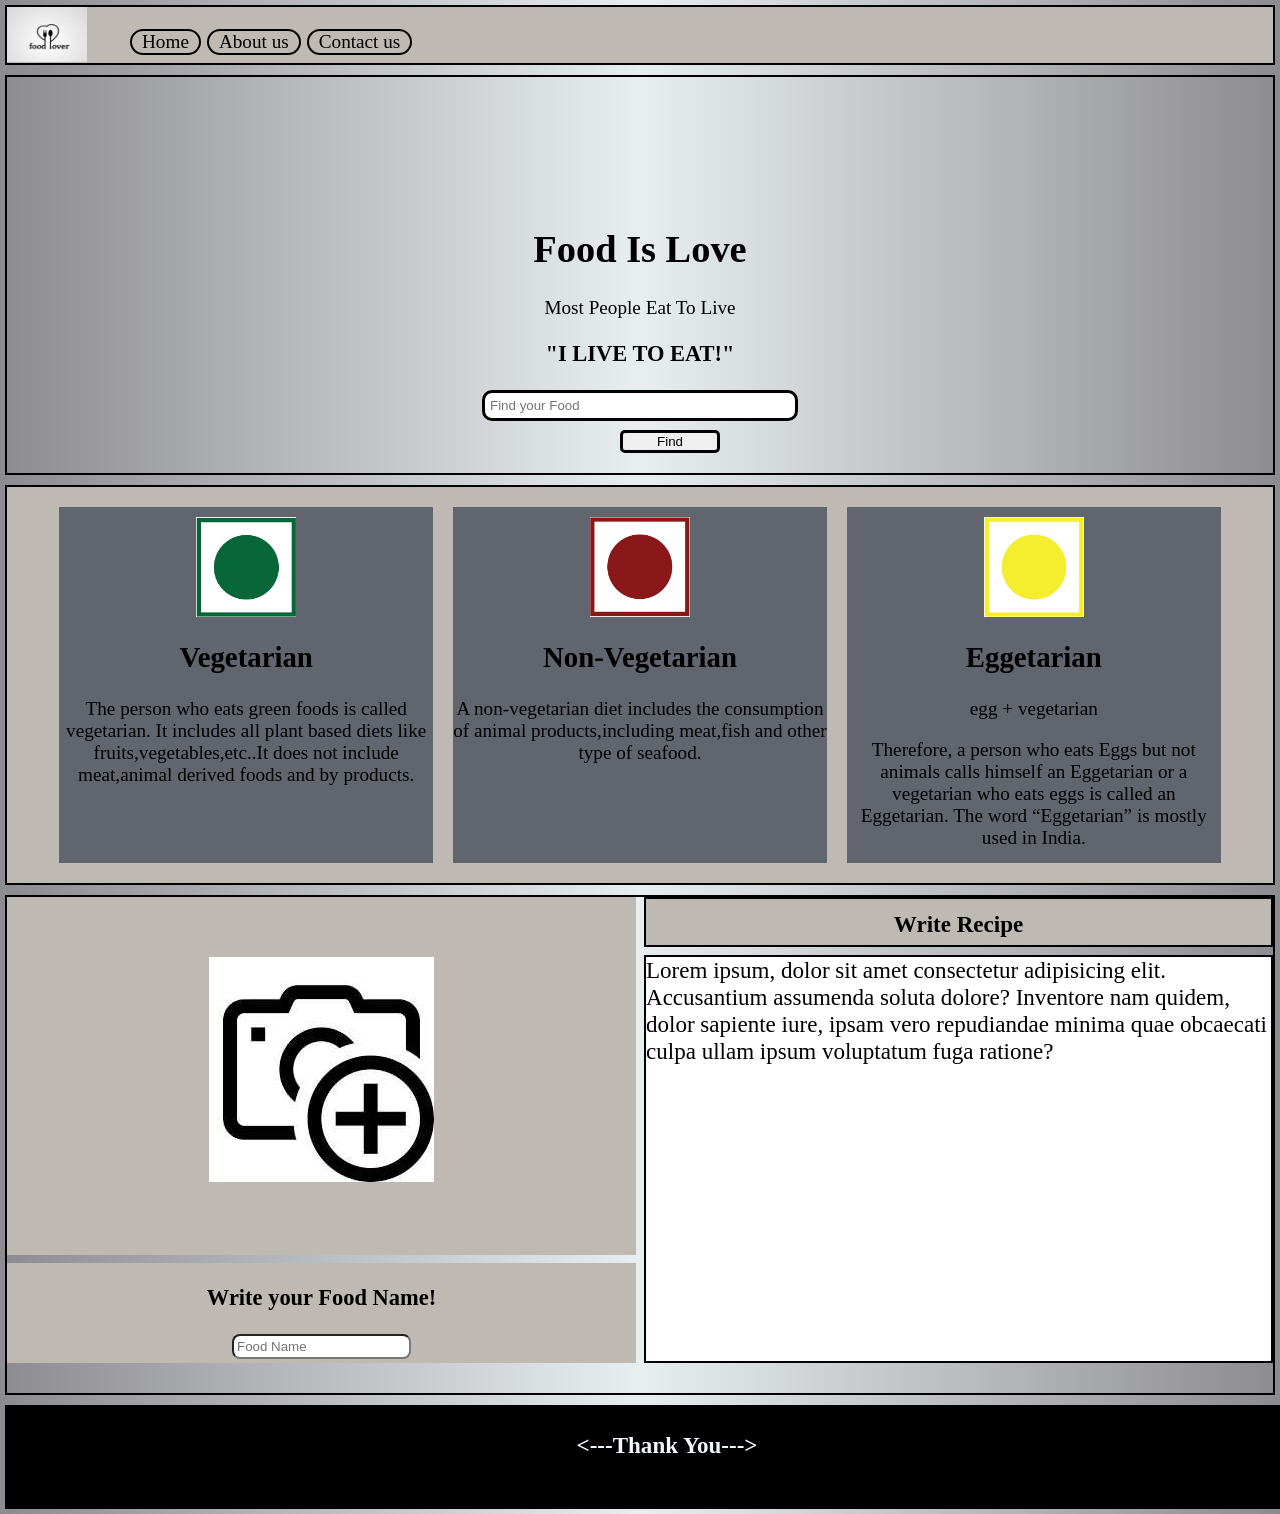
<file: index.html>
<!DOCTYPE html>
<html lang="en">

<head>
    <meta charset="UTF-8">
    <meta http-equiv="X-UA-Compatible" content="IE=edge">
    <meta name="viewport" content="width=device-width, initial-scale=1.0">
    <link rel="stylesheet" href="food.css">
    <title>find food</title>

</head>



<body>
    <div id="main">
        <div id="nav">
            <div id="logo"><img src="logo.jpg" alt="logo"></div>
            <div class="navbar">
                <ul>
                    <li>Home</li>
                    <li>About us</li>
                    <li>Contact us</li>
                </ul>
            </div>
        </div>
        <div id="section1">
            
            <h1>Food Is Love</h1>
            <p>Most People Eat To Live
            <h3>"I LIVE TO EAT!"</h3>
            </p>
            <input type="text" placeholder="Find your Food">
            <div class="btn">
                <button>Find</button>
            </div>
        </div>
        <div id="section2">
            <div id="box">
                <div class="box1">
                    <img src="veg.JPG" alt="veg">
                    <h2>Vegetarian</h2>
                    <p>The person who eats green foods is called vegetarian. It includes all plant based diets like
                        fruits,vegetables,etc..It does not include meat,animal derived foods and by products.</p>
                </div>
                <div class="box2">
                    <img src="non veg.JPG" alt="non-veg">
                    <h2>Non-Vegetarian</h2>
                    <p>A non-vegetarian diet includes the consumption of animal products,including meat,fish and other
                        type
                        of seafood.</p>
                </div>
                <div class="box3">
                    <img src="egg.JPG" alt="egg">
                    <h2>Eggetarian</h2>
                    <p>egg + vegetarian</p>
                    <p>Therefore, a person who eats Eggs but not animals calls himself an Eggetarian or a vegetarian who
                        eats eggs is called an Eggetarian. The word “Eggetarian” is mostly used in India.</p>
                </div>
            </div>
        </div>
        <div id="add">
            <div class="add">
                <div class="photo">
                    <img src="add.jpg" alt="add">
                </div>
                <div class="heading">
                    <h3>Write your Food Name!</h3>
                    <input type="text" placeholder="Food Name">
                </div>
                <div class="contant">
                    Write Recipe
                </div>
                <div class="write">Lorem ipsum, dolor sit amet consectetur adipisicing elit. Accusantium assumenda soluta dolore? Inventore nam quidem, dolor sapiente iure, ipsam vero repudiandae minima quae obcaecati culpa ullam ipsum voluptatum fuga ratione?</div>
            </div>
        </div>




        <div id="footer">
            <h4>
                <---Thank You--->
            </h4>
        </div>
    </div>

</body>

</html>
</file>
<file: food.css>
body {
  margin: 0px;
  padding: 5px;
  font-size: larger;
  background: rgb(140, 139, 144);
  background: linear-gradient(
    90deg,
    rgba(140, 139, 144, 1) 0%,
    rgba(232, 238, 240, 1) 50%,
    rgba(140, 139, 144, 1) 100%
  );
}
#main {
  box-sizing: border-box;
  margin: 0px;
  padding: 0px;
  display: grid;
  grid-template-rows: 60px 400px 400px 500px;
  grid-template-columns: repeat(3, 1fr);
  grid-gap: 10px;
}

/* NAVBAR */
#nav {
  border: 2px solid black;
  grid-column: 1/4;
  display: flex;
  background-color: rgb(190, 186, 179);
}
#logo > img {
  width: 80px;
  height: 55px;
}
#nav ul {
  list-style: none;
  display: flex;
}
#nav ul li {
  padding: 0px 10px;
  border: 2px solid black;
  border-radius: 50px;
  margin: 3px;
}
#nav ul li:hover {
  background: gray;
  cursor: pointer;
}

/* SECTION-1 */
#section1 {
  border: 2px solid black;
  grid-column: 1/4;
}

h1 {
  text-align: center;
  margin-top: 150px;
}
#section1 > p {
  text-align: center;
}
h3 {
  text-align: center;
}
#section1 input {
  display: block;
  margin: auto;
  padding: 5px;
  border: 3px solid black;
  border-radius: 10px;
  width: 300px;
  margin-bottom: 8px;
}
#section1 button {
  border: 3px solid black;
  border-radius: 5px;
  width: 100px;
  justify-content: center;
  margin: auto;
}
.btn {
  display: block;
  margin: auto;
  width: 40px;
  border-radius: 8px;
  justify-content: center;
}
.btn:hover {
  background-color: gray;
  cursor: pointer;
}

/* SECTION-2 */
#section2 {
  border: 2px solid black;
  grid-column: 1/4;
  display: flex;
  background-color: rgb(190, 186, 179);
}
#section2 p {
  text-align: center;
}
#section2 h2 {
  text-align: center;
}
#box {
  padding: 10px 10px;
  display: flex;
  justify-content: center;
}
.box1 {
  background-color: rgb(97, 101, 109);
  width: 30%;
  margin: 10px;
}
.box1 > img {
  width: 100px;
  height: 100px;
  display: block;
  margin: auto;
  padding-top: 10px;
}
.box2 {
  background-color: rgb(97, 101, 109);
  width: 30%;
  margin: 10px;
}
.box2 > img {
  width: 100px;
  height: 100px;
  display: block;
  margin: auto;
  padding-top: 10px;
}
.box3 {
  background-color: rgb(97, 101, 109);
  width: 30%;
  margin: 10px;
}
.box3 > img {
  width: 100px;
  height: 100px;
  display: block;
  margin: auto;
  padding-top: 10px;
}
/* ADD ITEM  */
#add {
  border: 2px solid black;
  grid-column: 1/4;
}
.add {
  box-sizing: border-box;
  display: grid;
  grid-template-rows: 50px 300px 100px;
  grid-template-columns: repeat(2, 1fr);
  grid-gap: 8px;
}
.photo {
  background-color: rgb(190, 186, 179);
  grid-row: 1/3;
  grid-column: 1/2;
}
.photo > img {
  display: block;
  margin: auto;
  padding-top: 60px;
  cursor: pointer;
}
.heading {
  background-color: rgb(190, 186, 179);
  grid-row: 3/4;
  margin-bottom: 0px;
  text-align: center;
}
.heading input {
  border-radius: 8px;
  padding: 3px;
}
.contant {
  border: 2px solid black;
  background-color: rgb(190, 186, 179);
  text-align: center;
  padding: 12px;
  font-weight: bolder;
  font-size: larger;
}
.write {
  background-color: white;
  grid-row: 2/4;
  border: 2px solid black;
  font-size: larger;
}

/* FOOTER */
#footer {
  grid-column: 1/4;
}
h4 {
  width: 1500px;
  text-align: center;
  border: 2px solid black;
  background-color: black;
  color: aliceblue;
  height: 50px;
  margin: auto;
  width: 100%;
  font-size: larger;
  padding: 25px;
}
</file>
